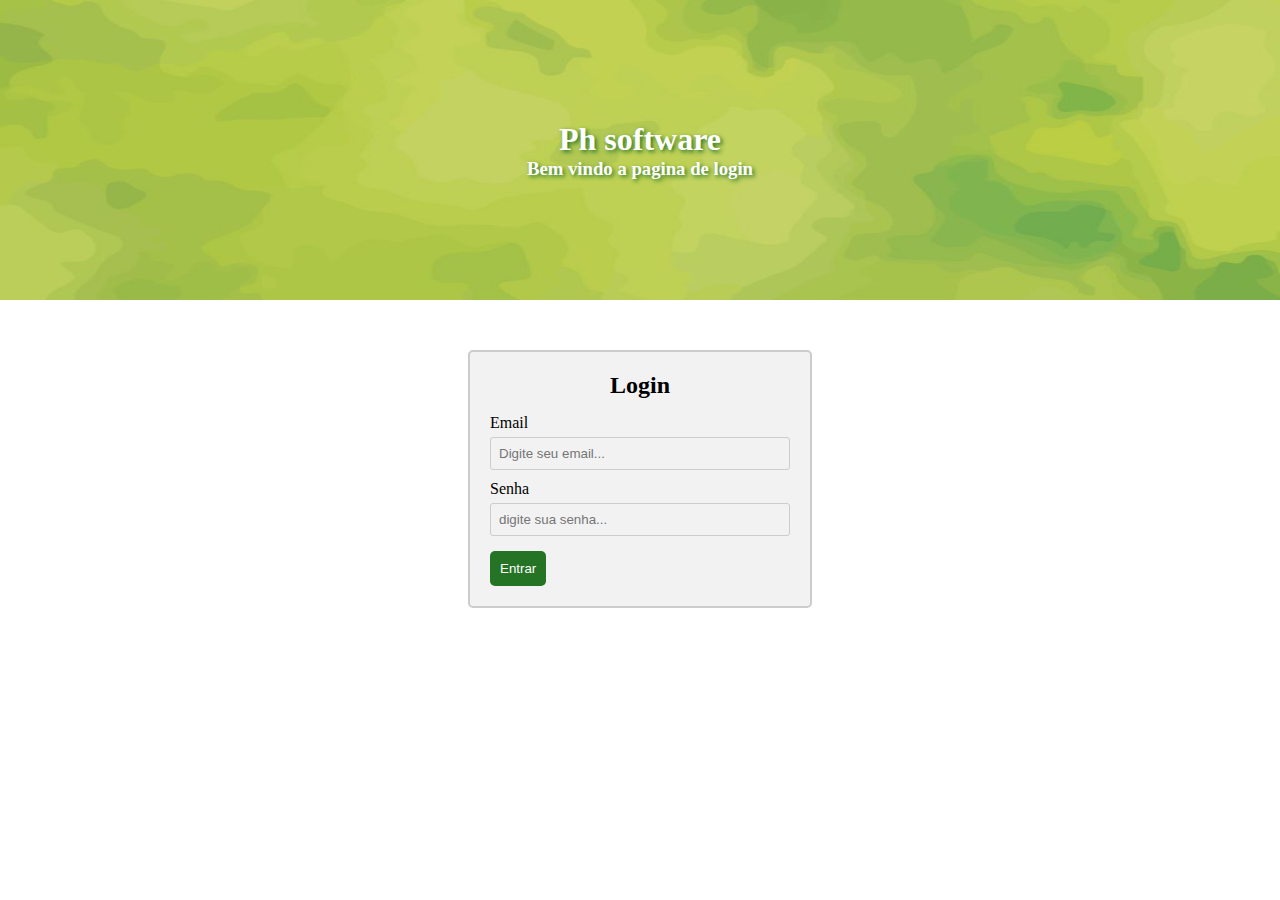
<file: index.html>
<!DOCTYPE html>
<html lang="en">
<head>
    <meta charset="UTF-8">
    <meta name="viewport" content="width=device-width, initial-scale=1.0">
    <title>Document</title>
    <link rel="stylesheet" href="./index.css">
</head>
<body>
    <header>
        <div class="banner">
            <img src="./Bem-vindo à nossa página de login.png" alt="banner">
            <div class="text">
                <h1>
                    Ph software
                </h1>
                <h3>
                    Bem vindo a pagina de login
                </h3>
            </div>
        </div>
    </header>
   <div class="conteiner_login">
        <form action="./paginaInicial.html">
            <h2>Login</h2>
            <label for="email">Email</label>
            <input type="email" id="email" name="email" placeholder="Digite seu email..."/>
            <label for="password">Senha</label>
            <input  type="password" id="password" name="senha" placeholder="digite sua senha..."/>  
            <a href="./paginaInicial.html">
            <button>Entrar</button>
            </a>
        </form>
    </div>
</body>
</html>
</file>
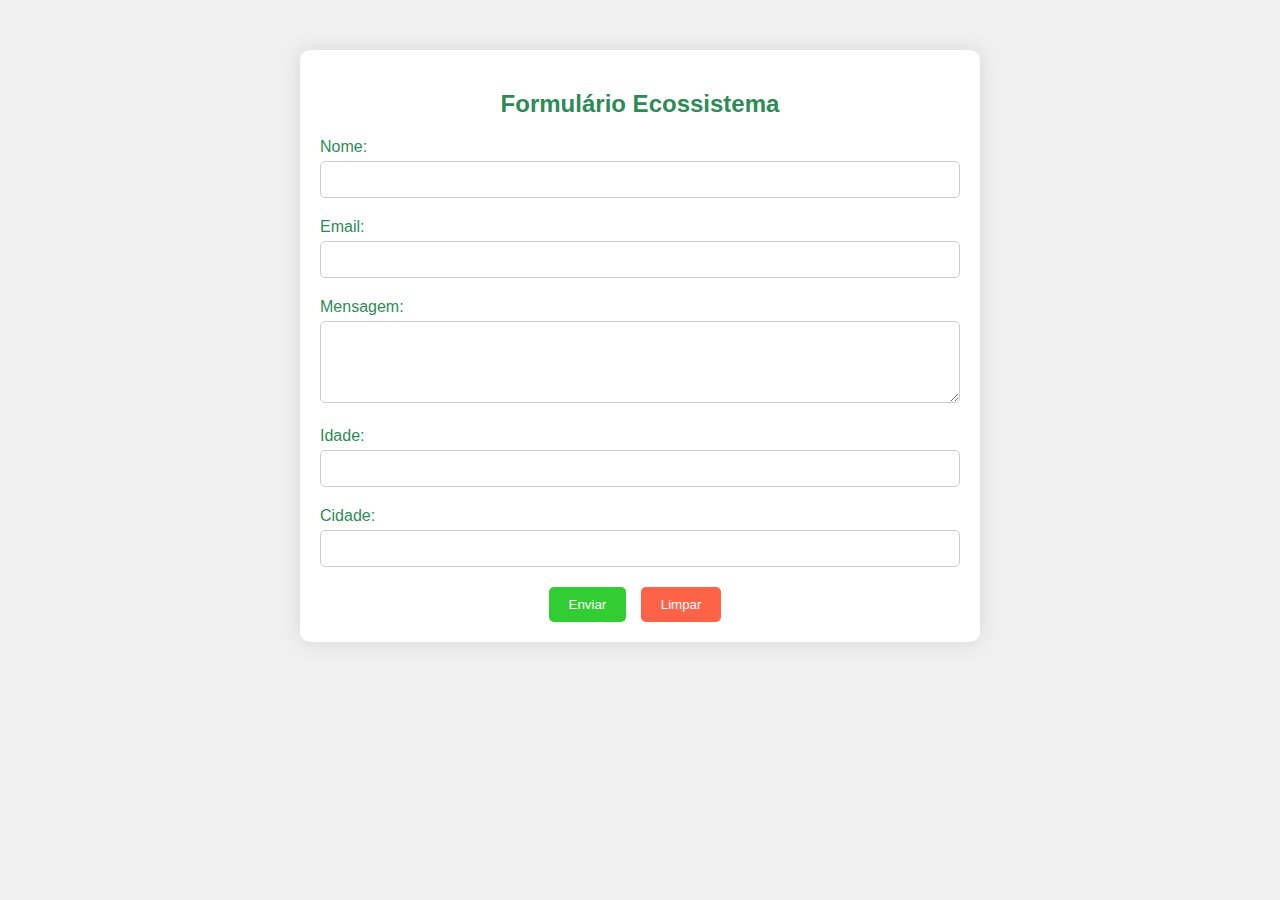
<file: formulario.html>
<!DOCTYPE html>
<html lang="pt-BR">
<head>
    <meta charset="UTF-8">
    <meta name="viewport" content="width=device-width, initial-scale=1.0">
    <title>Formulário Ecossistema</title>
    <link rel="stylesheet" href="./formulario.css">
</head>
<body>
    <div class="formulario">
        <h2>Formulário Ecossistema</h2>
        <form action="#" method="POST">
            <div class="form-group">
                <label for="nome">Nome:</label>
                <input type="text" id="nome" name="nome" required>
            </div>
            <div class="form-group">
                <label for="email">Email:</label>
                <input type="email" id="email" name="email" required>
            </div>
            <div class="form-group">
                <label for="mensagem">Mensagem:</label>
                <textarea id="mensagem" name="mensagem" rows="4" required></textarea>
            </div>
            <div class="form-group">
                <label for="idade">Idade:</label>
                <input type="number" id="idade" name="idade" required>
            </div>
            <div class="form-group">
                <label for="cidade">Cidade:</label>
                <input type="text" id="cidade" name="cidade" required>
            </div>
            <div class="form-buttons">
                <button type="submit">Enviar</button>
                <button type="reset">Limpar</button>
            </div>
        </form>
    </div>
</body>
</html>
</file>
<file: index.css>
*{
    margin: 0;
  
}
.conteiner_login{
   width: 300px;
   margin: 50px auto;
   padding: 20px;
   border: 2px solid #ccc;
   border-radius: 5px;
   background-color:#f2f2f2;
}
form{
    display: flex;
    flex-direction: column;
    
}
label{
    margin-bottom: 5px;
}
h2{
    margin-bottom: 15px;
    display:flex;
    text-align: center;
    margin-left: 120px;
    
    
}
input{
    margin-bottom: 10px;
    border-radius: 5px;
    padding: 8px;
    border: 1px solid #ccc;
    border-radius: 3px;
    background-color: #f2f2f2;
}
button{
    background-color: #257425;
    border: none;
    border-radius: 5px;
    padding: 10px;
    margin-top: 5px;
    color: white;
    cursor: pointer;
}
.banner{
    height: 300px;
    width: 100%;
    position: relative;
    text-align: center;
}
.banner img {
    width: 100%;
   
  }
img{
    height: 300px;
    width: 100%;
    
}
.text {
    position: absolute;
    top: 50%;
    left: 50%;
    transform: translate(-50%, -50%);
    color: #fff;
}
.text h1 {
    text-shadow: 2px 2px 4px #257425;
    margin: 0;
  }

  .text h3 {
    text-shadow: 2px 2px 4px #257425;
    margin: 0;
  }
</file>
<file: formulario.css>
body {
    font-family: Arial, sans-serif;
    background-color: #f0f0f0; /* Background cinza claro */
    margin: 0;
    padding: 0;
}

.formulario {
    width: 50%;
    margin: 50px auto;
    padding: 20px;
    background-color: #ffffff; /* Fundo branco para o formulário */
    border-radius: 10px;
    box-shadow: 0px 0px 20px 0px rgba(0,0,0,0.1); /* Sombra suave para efeito de elevação */
}

.formulario h2 {
    color: #2e8b57; /* Verde escuro para títulos */
    text-align: center;
    margin-bottom: 20px;
}

.form-group {
    margin-bottom: 20px;
}

.form-group label {
    display: block;
    color: #2e8b57; /* Verde escuro para rótulos */
    margin-bottom: 5px;
}

.form-group input,
.form-group textarea {
    width: 100%;
    padding: 10px;
    border-radius: 5px;
    border: 1px solid #ccc; /* Borda cinza */
    box-sizing: border-box;
}

.form-group textarea {
    resize: vertical; /* Permitir redimensionamento vertical apenas para caixas de texto */
}

.form-buttons {
    text-align: center;
}

.form-buttons button {
    padding: 10px 20px;
    margin-right: 10px;
    border: none;
    border-radius: 5px;
    cursor: pointer;
}

.form-buttons button[type="submit"] {
    background-color: #32cd32; /* Verde limão para botão de enviar */
    color: white;
}

.form-buttons button[type="submit"]:hover {
    background-color: #228b22; /* Verde mais escuro ao passar o mouse */
}

.form-buttons button[type="reset"] {
    background-color: #ff6347; /* Vermelho coral para botão de limpar */
    color: white;
}

.form-buttons button[type="reset"]:hover {
    background-color: #cd5c5c; /* Vermelho mais escuro ao passar o mouse */
}
</file>
